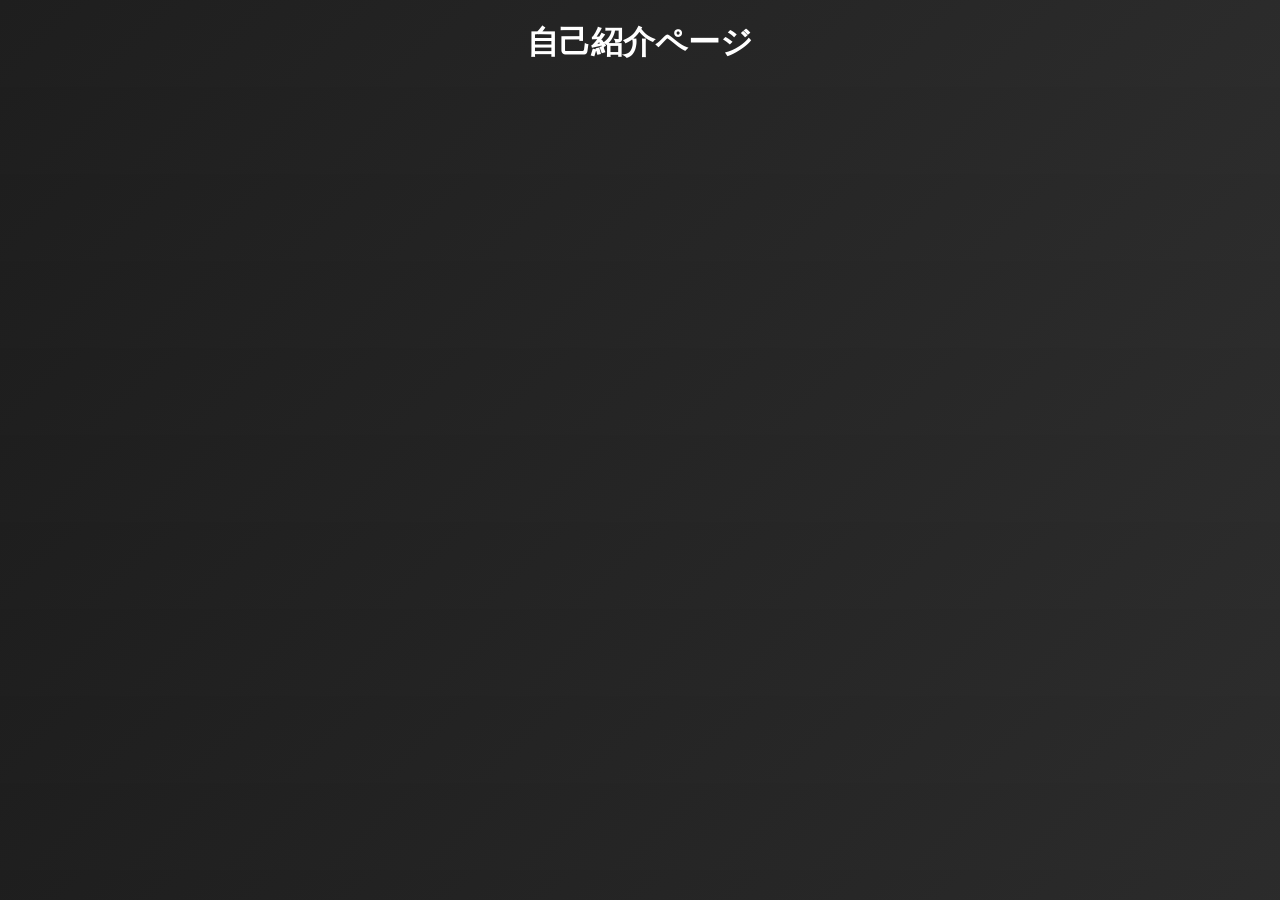
<file: compornents/hader.html>
<!DOCTYPE html>
<html lang="ja">
  <head>
    <meta charset="UTF-8" />
    <meta name="viewport" content="width=device-width, initial-scale=1.0" />
    <meta name="robots" content="noindex" />
    <title>自己紹介ページ</title>
    <style>
      @import url("https://fonts.googleapis.com/css2?family=Roboto:wght@400;700&display=swap");

      body {
        font-family: "Roboto", sans-serif;
        background: linear-gradient(135deg, #1e1e1e, #2c2c2c);
        color: #fff;
        text-align: center;
        margin: 0;
        padding: 0;
      }
    </style>
  </head>
  <body>
    <header>
      <h1>自己紹介ページ</h1>
    </header>
  </body>
</html>
</file>
